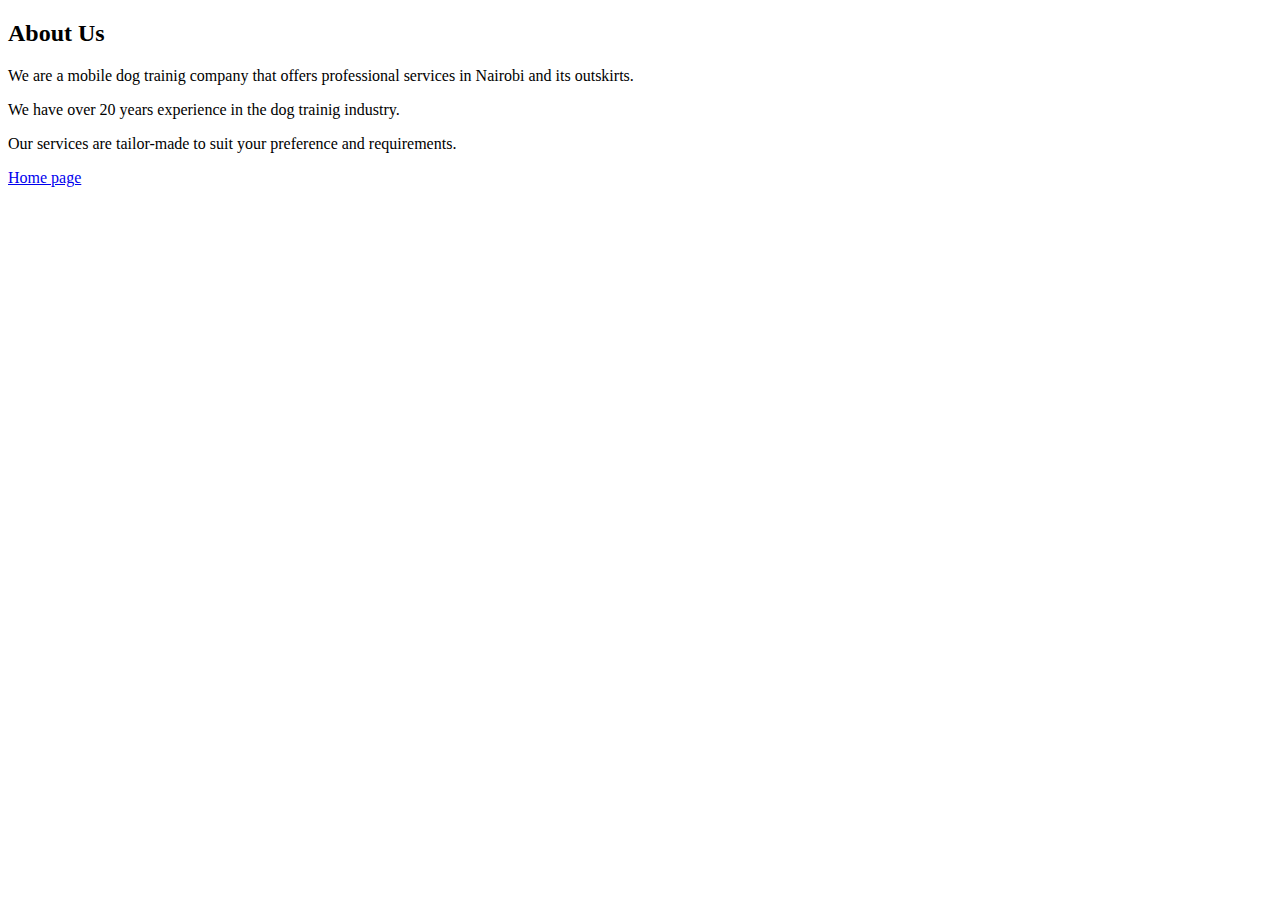
<file: about.html>
<!DOCTYPE html>
<html lang="en">
<head>
    <link href="styles.css" rel="stylesheet">
    <meta charset="UTF-8">
    <meta http-equiv="X-UA-Compatible" content="IE=edge">
    <meta name="viewport" content="width=device-width, initial-scale=1.0">
    <title>Document</title>
</head>
<body>
<h2>
    About Us
</h2>
<p>We are a mobile dog trainig company that offers  professional services in Nairobi and its outskirts.</p>
<p>We have over 20 years experience in the dog trainig industry.</p>  
<p>Our services are tailor-made to suit your preference and requirements. </p>   
<p>
    <a href="index.html"> Home page</a>
</p>
</body>
</html>
</file>
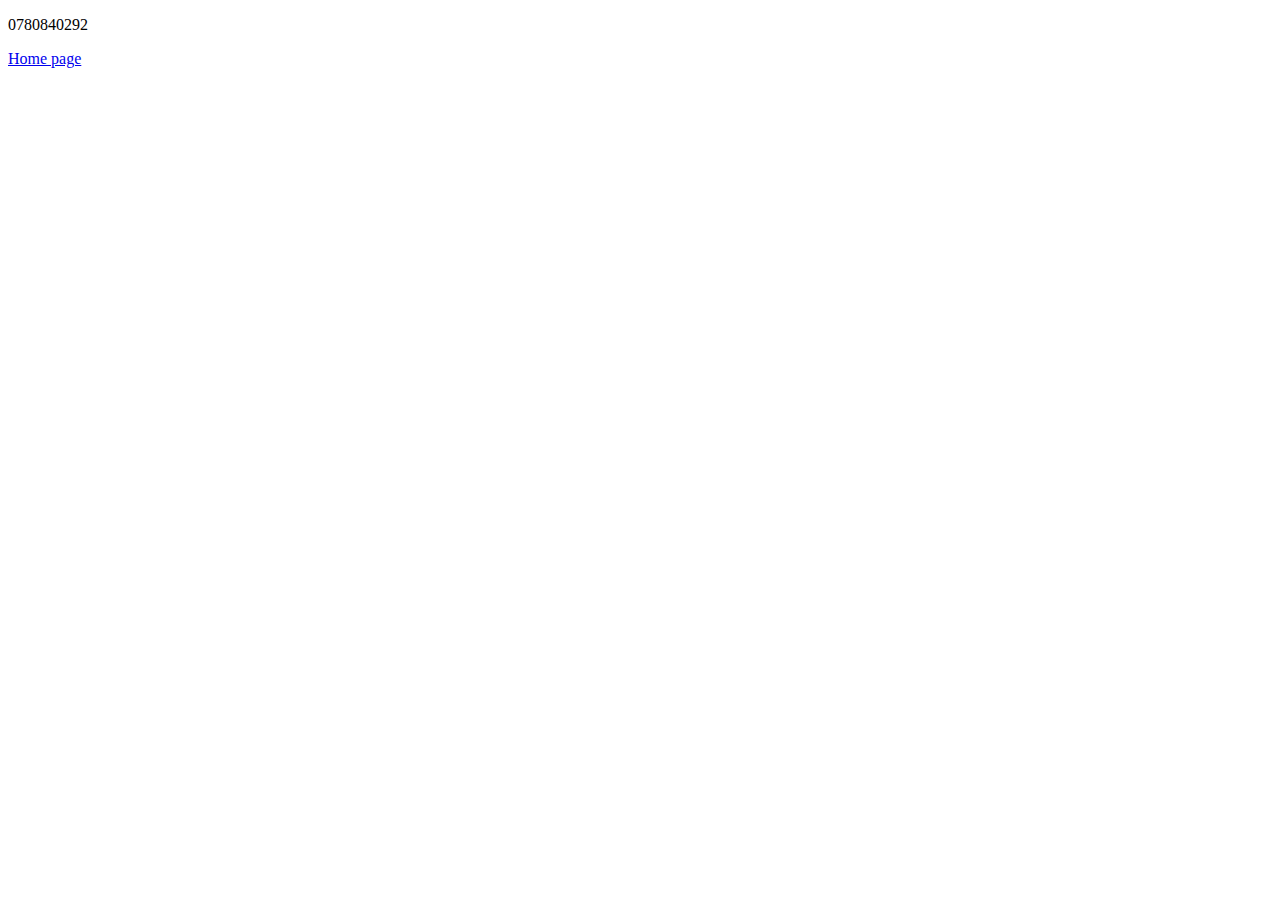
<file: contacts.html>
<!DOCTYPE html>
<html lang="en">
<head>
    <link href="styles.css" rel="stylesheet">
    <meta charset="UTF-8">
    <meta http-equiv="X-UA-Compatible" content="IE=edge">
    <meta name="viewport" content="width=device-width, initial-scale=1.0">
    <title>Document</title>
</head>
<body>
    <p id="contacts">0780840292</p>
    <p>
        <a href="index.html">Home page</a>
    </p>
</body>
</html>
</file>
<file: styles.css>
#hero{
    background-image: url("images/jumping\ dog.jpg");
    height: 800px;
    background-position: center;
    background-size: cover;
  
}

#hero-content{
    background-color: rgba(51, 47, 47, 0.8);
    box-shadow: 2px 4px 8px rgb(68, 67,67);
    color: rgb(187, 184, 26);
    padding: 40px 0;
    margin: 0 auto;
    width: 900px;
    position: relative;
    top:300px;
    border-radius: 30px;
    text-align: center;
    
}

#hero-content h1{
    font-family: 'Raleway', sans-serif;
    font-weight: bold;
    font-size: 30px;
    text-transform: uppercase;
}

#hero-content p{
    font-family: 'Quicksand', sans-serif ;
    font-size: 24px;
    margin-bottom: 50px;
}

#hero-content a{
    margin-top: 22px;
    font-size: 20px;
    padding: 15px;
    background-color: black;
    border-radius: 10px;
    text-decoration: none;
    color: rgb(160, 160, 31); ;
}
#hero-content a:hover{
    background-color: yellow;
    color: black;
}
#highlights{
    padding:20px;
    background: linear-gradient(180deg,rgb(241, 221, 183),rgb(150, 130, 99),rgb(247, 214, 167));
}
#highlights h2{
    color: rgb(104, 95, 26);
    font-size: 40px;
    font-family: 'Quicksand', sans-serif;
    text-align: center;
    text-transform: uppercase;
    font-weight: bold;
}

#preview{
    display: flex;
    margin:auto;
    width:90%;
    margin-bottom: 40px;
}
.preview{
    margin:0 10px;
}

.preview img{
    height:200px;
    object-fit: cover;
}
.preview strong{
    color:rgb(5, 65, 8);
}
.preview p{
    color: rgb(7, 6, 0);
    font-size: 16px;
    font-family: 'Raleway';
}
</file>
